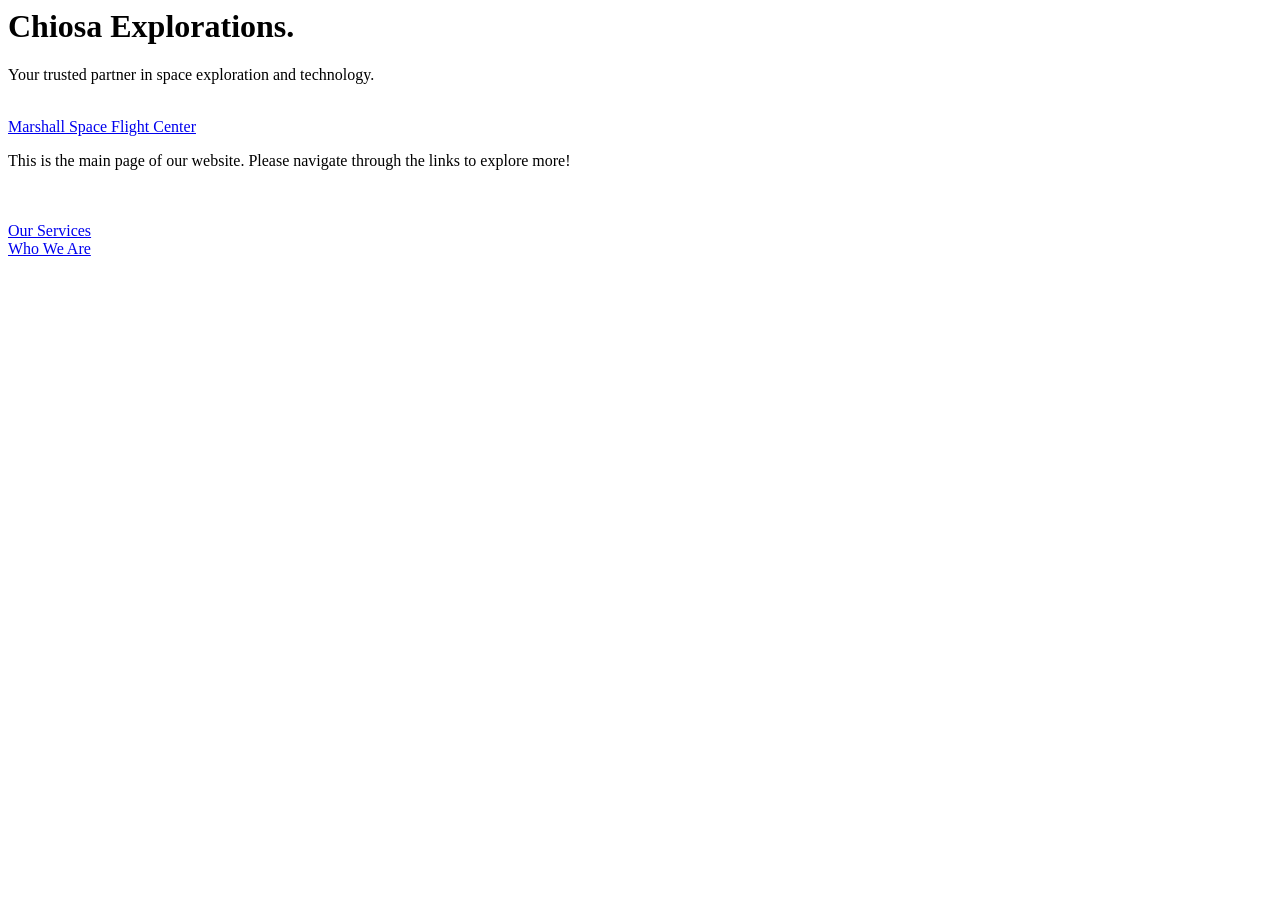
<file: markup_lenguages_and_information_management_systems/unit_2/firstMultiPage/index.html>
<html lang= "en">
<head>
    <meta charset="UTF-8">
    <meta name="viewport" content="width=device-width, initial-scale=1.0">
    <title> Main Page </title>
</head>
<body>

    <h1>Chiosa Explorations.</h1>
    <p> Your trusted partner in space exploration and technology. </p>
    <br>
    <A href="https://www.nasa.gov/marshall/marshall-space-flight-center-history/"> Marshall Space Flight Center </A>
    <br>
    <p> This is the main page of our website. Please navigate through the links to explore more! </p>
    <br><br>
    <a href="ourServices.html"> Our Services </a>
    <br>
    <a href="whoWeAre.html"> Who We Are </a>
</html>
</file>
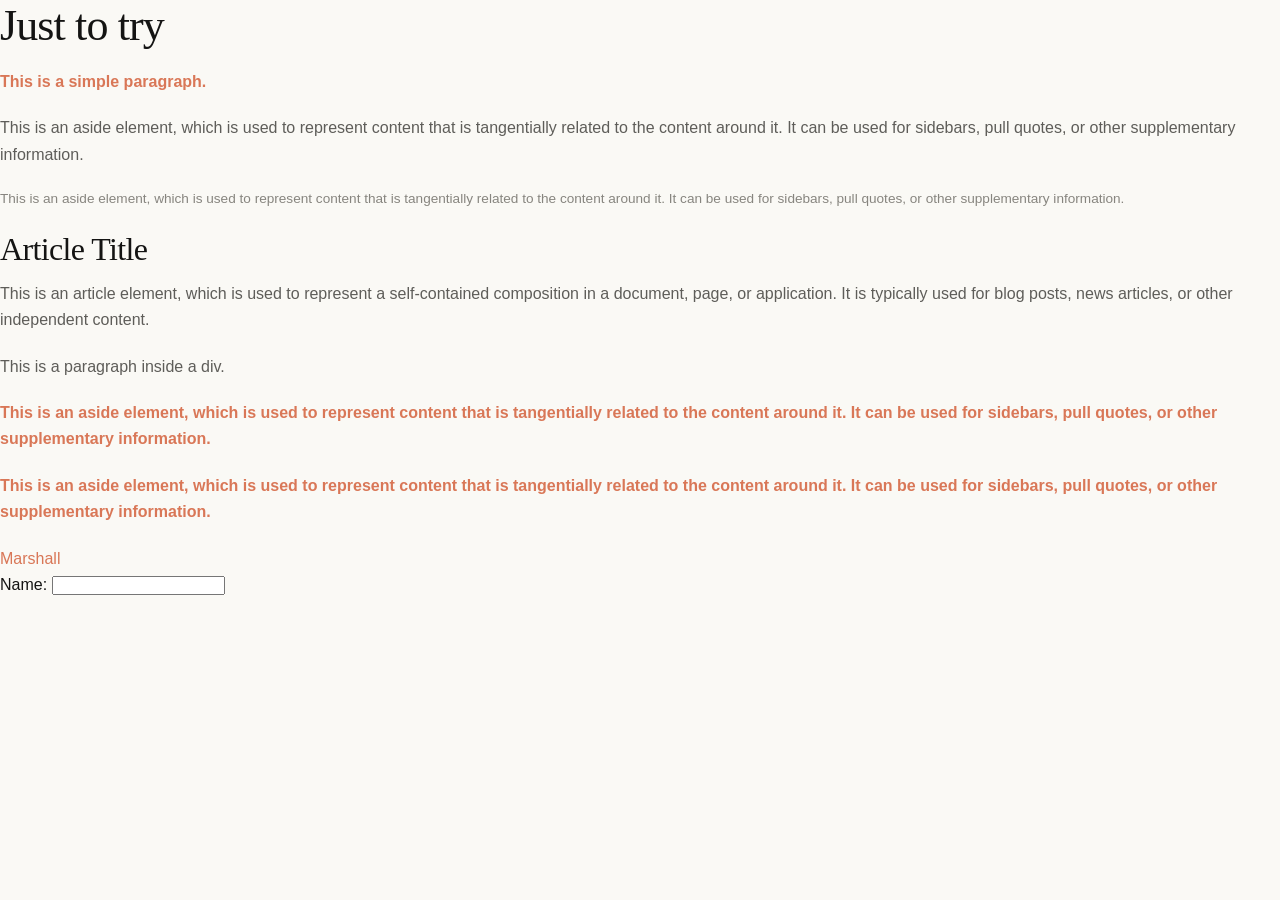
<file: markup_lenguages_and_information_management_systems/unit_2/StylesheetCSS/index.html>
<!DOCTYPE html>
<html lang="en">

<head>
    <meta charset="UTF-8">
    <meta name="viewport" content="width=device-width, initial-scale=1.0">
    <title>Just to try</title>
    <link rel="stylesheet" href="styles.css">
</head>

<body>

    <h1>Just to try</h1>

    <p class="important">This is a simple paragraph.</p>
    <!-- The class attribute is used to apply a specific CSS class to an HTML element. In this case, it applies the "important" class, which is defined in the styles.css file. This way, we can have alements that "dissobey" the predefined rules, in this case, specific to <p> elements -->

    <!-- In the styles.css file, if we want the "important" class to only be applied to certain elements, instead of every element with the "important" class, we need to put "p.important", if we want to target only <p> elements with the "important" class-->

    <aside>
        <p>This is an aside element, which is used to represent content that is tangentially related to the content
            around it. It can be used for sidebars, pull quotes, or other supplementary information.</p>
    </aside>

    <aside>
        <p id="supplementary-info">This is an aside element, which is used to represent content that is tangentially
            related to the content around it. It can be used for sidebars, pull quotes, or other supplementary
            information.</p>
    </aside>

    <!-- The id attribute is used to assign a unique identifier to an HTML element. In this case, it assigns the id "supplementary-info" to the <p> element. This allows us to target this specific element in our CSS or JavaScript code. Class attribute can be used multiple times during the page, with ID attributes, each element can have only one ID as It is not recommended nor advised by google-->

    <article>
        <h2>Article Title</h2>
        <!-- If we want to target only the <h2> element within the <article> element, we would use "article h2" in our CSS file. -->
        <p>This is an article element, which is used to represent a self-contained composition in a document, page, or
            application. It is typically used for blog posts, news articles, or other independent content.</p>
        <!-- If we wan to target the direct son of the article, we use "article > p" -->
        <div>
            <p>This is a paragraph inside a div.</p>
        </div>
    </article>

    <aside>
        <p class="very_important">This is an aside element, which is used to represent content that is tangentially
            related to the content around it. It can be used for sidebars, pull quotes, or other supplementary
            information.</p>
    </aside>

    <aside>
        <p class="important" class="very_important">This is an aside element, which is used to represent content that is
            tangentially
            related to the content around it. It can be used for sidebars, pull quotes, or other supplementary
            information.</p>
    </aside>

    <a href="https://www.nasa.gov/marshall/marshall-space-flight-center-history/"> Marshall </a>

    <form>
        <label for="name">Name:</label>
        <input type="text" id="name" name="name">
    </form>

</body>

</html>
</file>
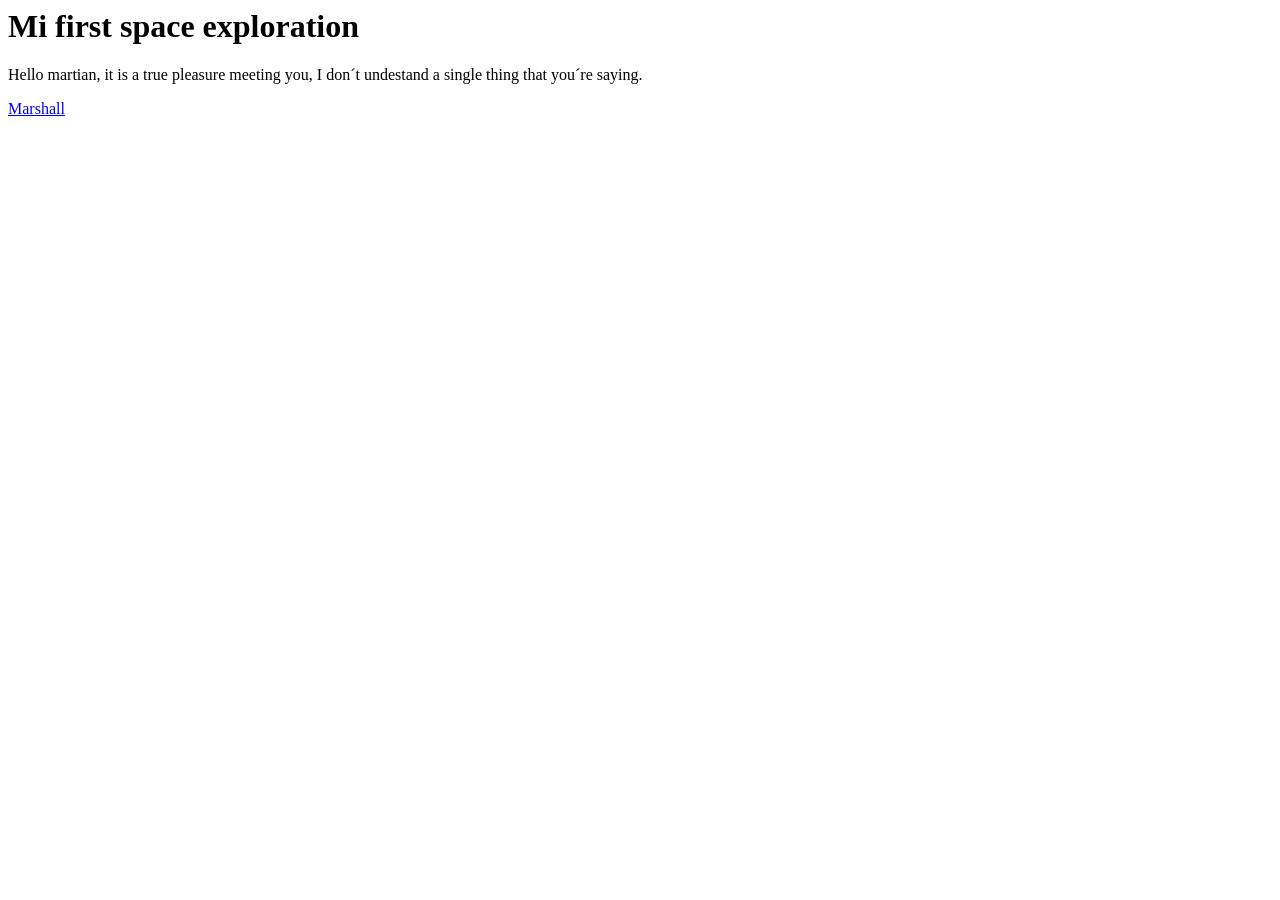
<file: markup_lenguages_and_information_management_systems/unit_2/exampleSimplePage.html>
<html lang= "en">
<head>
    <meta charset="UTF-8">
    <meta name="viewport" content="width=device-width, initial-scale=1.0">
    <title> Mi first planetary exploration </title>
</head>
<body>
    <h1>Mi first space exploration</h1>
    <p>Hello martian, it is a true pleasure meeting you, I don´t undestand a single thing that you´re saying.</p>
    <a href= "https://www.nasa.gov/marshall/marshall-space-flight-center-history/"> Marshall </a>
</body>
</html>
</file>
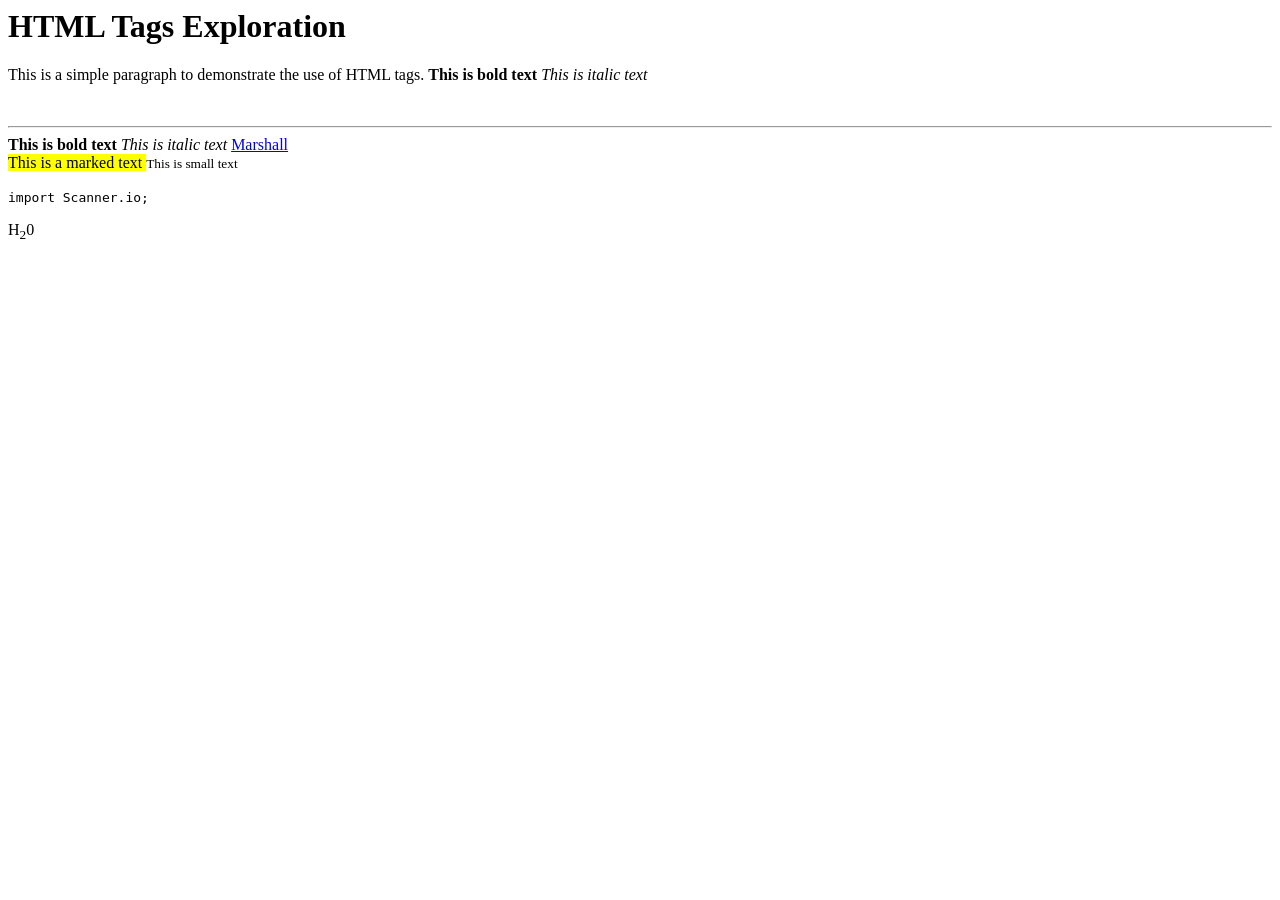
<file: markup_lenguages_and_information_management_systems/unit_2/exploringTags.html>
<html lang= "en">
<head>
    <meta charset="UTF-8">
    <meta name="viewport" content="width=device-width, initial-scale=1.0">
    <title> HTML Tags Exploration </title>
</head>
<body>
    <h1>HTML Tags Exploration</h1>
    <p>This is a simple paragraph to demonstrate the use of HTML tags. <strong> This is bold text </strong> <em> This is italic text </em> </p> <!-- This is a block tag -->
    <br> <!-- This is a line break tag, we can even use two in a row -->
    <hr> <!-- This is a horizontal rule tag -->
    <strong> This is bold text </strong>
    <em> This is italic text </em>
    <a href= "https://www.nasa.gov/marshall/marshall-space-flight-center-history/"> Marshall </a>  <!-- These last 3 tags are not block tags, that´s why they don´t start on a new line -->
    <br>
    <mark> This is a marked text </mark>
    <small> This is small text </small>
    <br> <br>
    <code>
        import Scanner.io;

    </code> <!-- This is a code tag, to be used for displaying code snippets -->
    <br>
    <p>H<sub>2</sub>0</p>

</body>
</html>
</file>
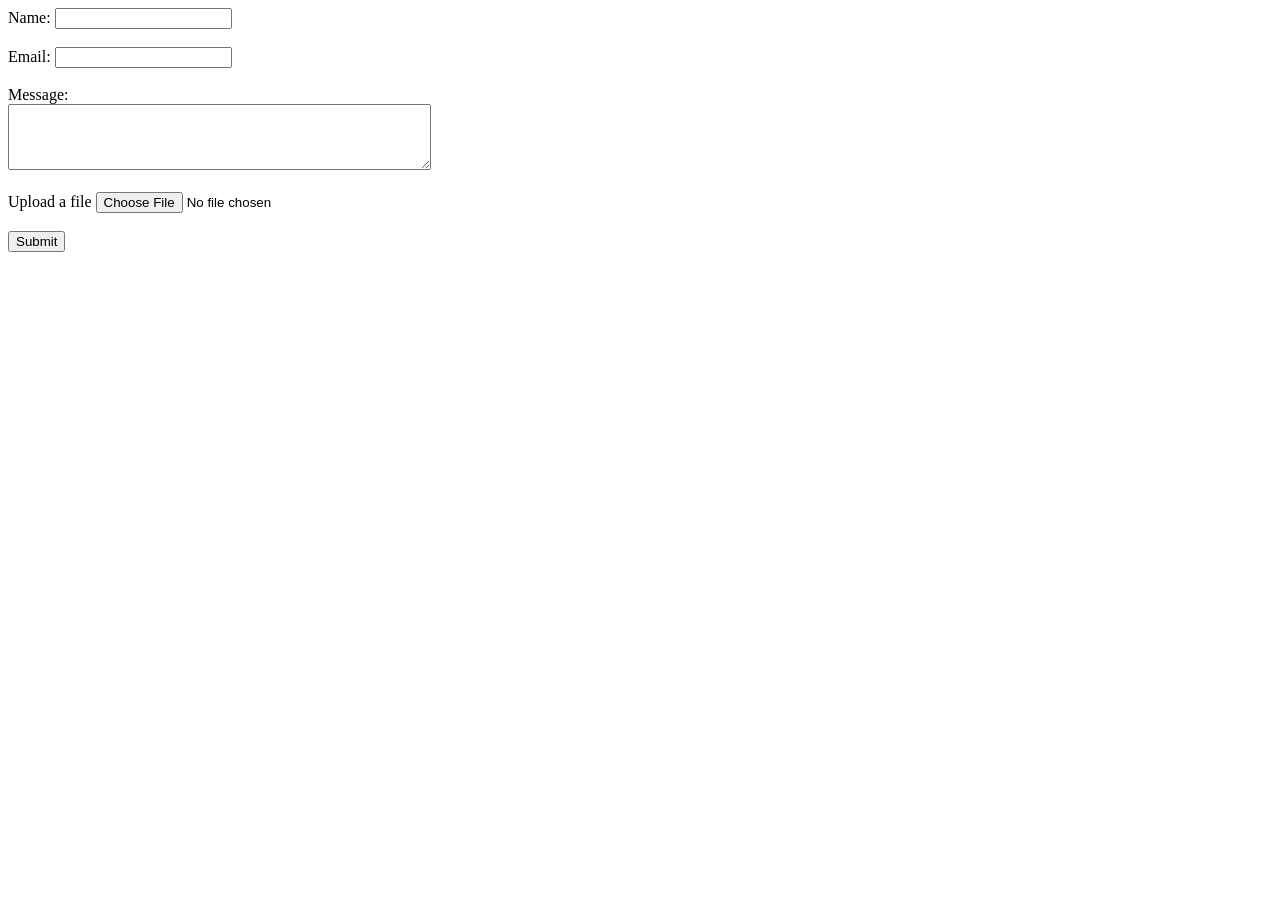
<file: markup_lenguages_and_information_management_systems/unit_2/formm.html>
<!DOCTYPE html>
<html lang="en">
<head>
    <meta charset="UTF-8">
    <meta name="viewport" content="width=device-width, initial-scale=1.0">
    <title>Form Example</title>
</head>
<body>
    <form action="submit_form.php" method="post" enctype="multipart/form-data"> <!-- The enctype attribute specifies how the form data should be encoded when submitting it to the server, it is necessary when uploading files -->
        <label for="name">Name:</label>
        <input type="text" id="name" name="name" required><br><br>

        <label for="email">Email:</label>
        <input type="email" id="email" name="email" required><br><br>

        <label for="message">Message:</label><br>
        <textarea id="message" name="message" rows="4" cols="50" required></textarea><br><br>

        <label for = "file"> Upload a file </label>
        <input type = "file" name = "file" id = "file"><br><br>

        <input type="submit" value="Submit">
    </form>
</body>
</html>
</file>
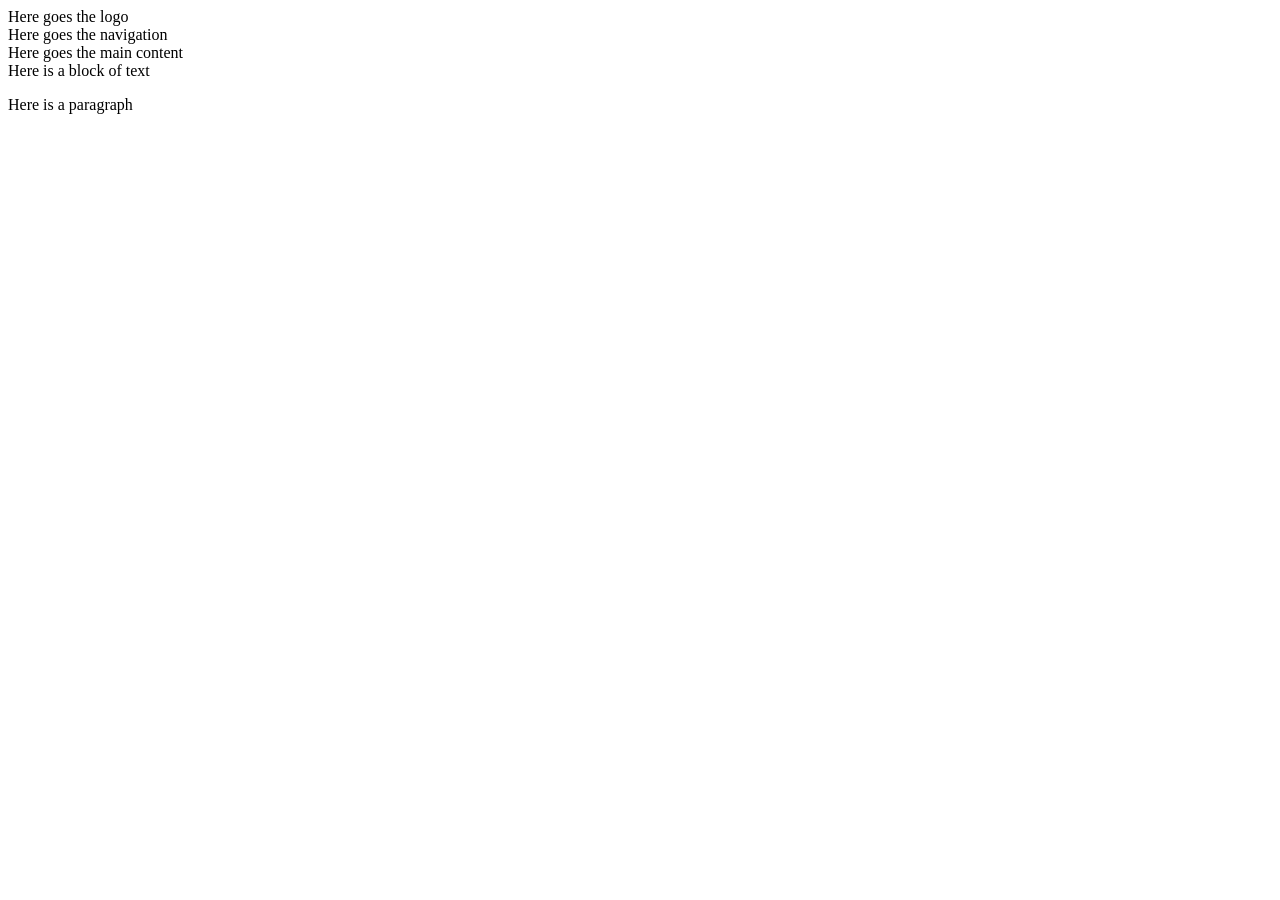
<file: markup_lenguages_and_information_management_systems/unit_2/layers.html>
<html lang= "en">
<head>
    <meta charset="UTF-8">
    <meta name="viewport" content="width=device-width, initial-scale=1.0">
    <title> Layers </title>
</head>
<body>
    <div>
        <div>Here goes the logo</div>
        <div>Here goes the navigation</div>
        <div>Here goes the main content</div>
    </div>

    <span>Here is a block of text</span>
    <p> Here is a paragraph </p>
</body>
</html>
</file>
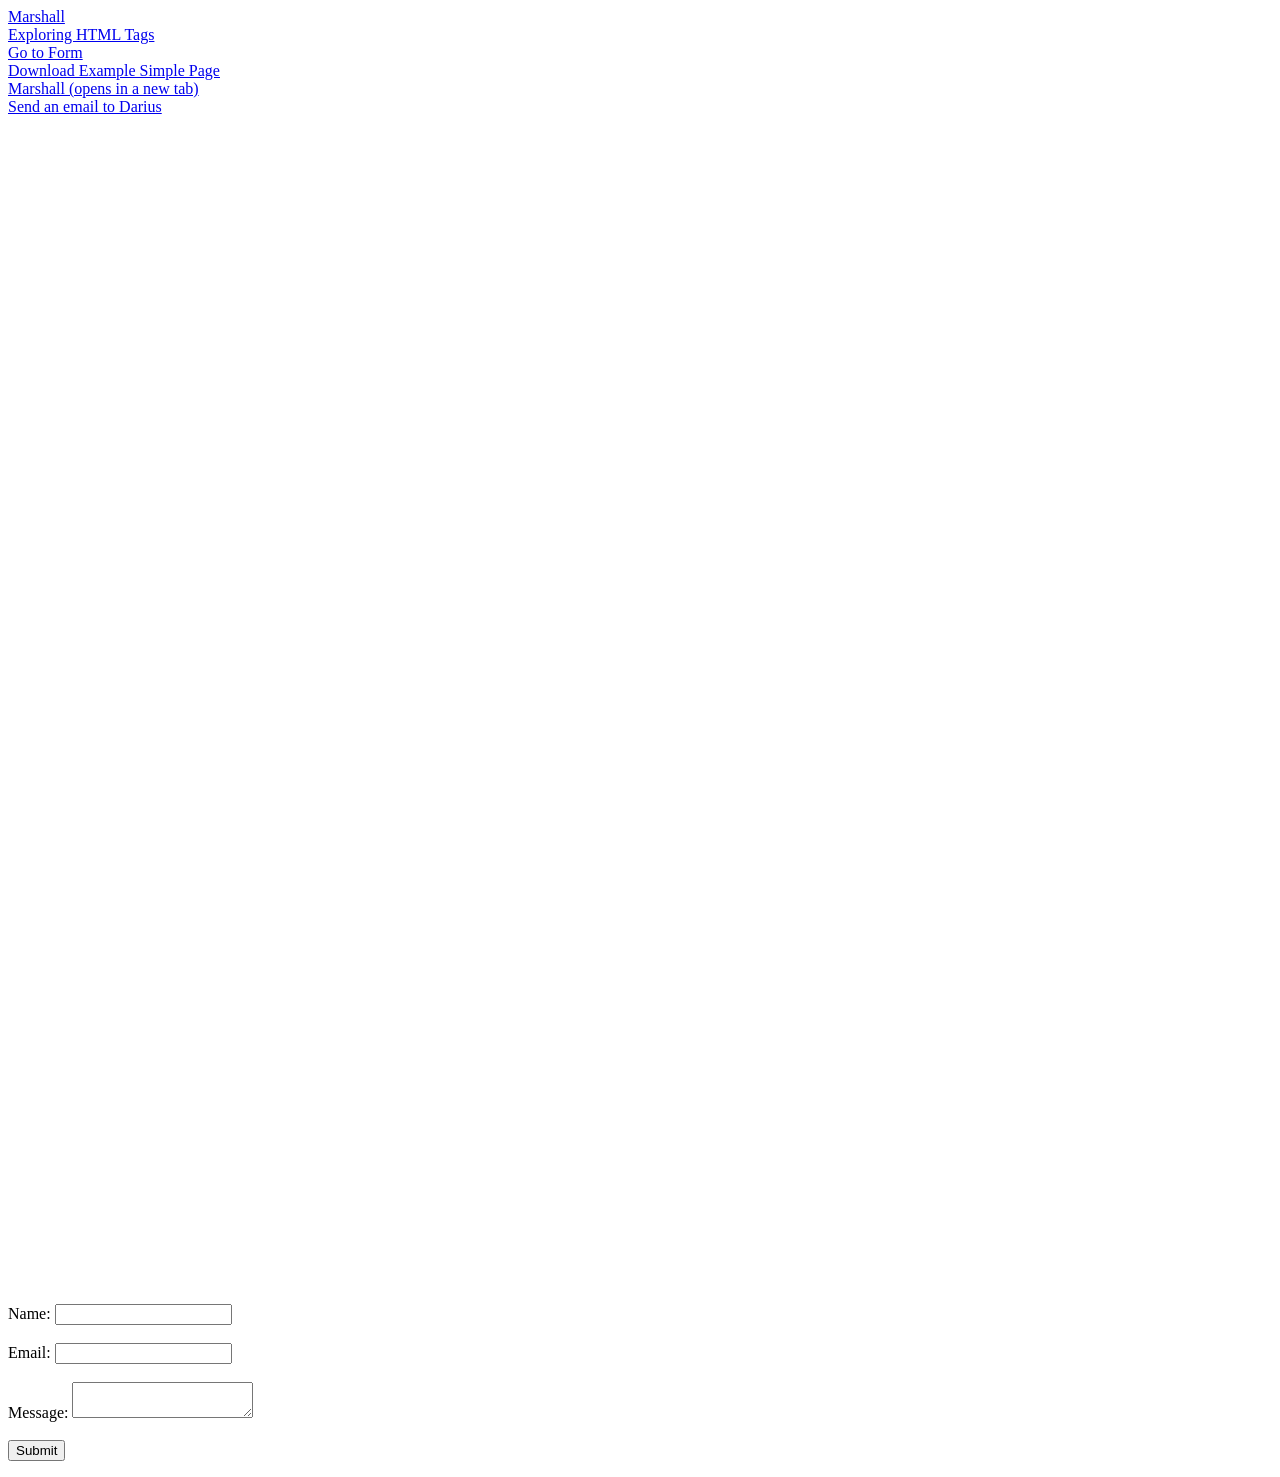
<file: markup_lenguages_and_information_management_systems/unit_2/links.html>
<html lang= "en">
<head>
    <meta charset="UTF-8">
    <meta name="viewport" content="width=device-width, initial-scale=1.0">
    <title> Layers </title>
</head>
<body>
    <a href= "https://www.nasa.gov/marshall/marshall-space-flight-center-history/"> Marshall </a>
    <br>
    <a href="exploringTags.html"> Exploring HTML Tags </a>
    <br>
    <a href="#form">Go to Form</a>
    <br>
    <a href="exampleSimplePage.html" download> Download Example Simple Page </a>
    <br>
    <a href="https://www.nasa.gov/marshall/marshall-space-flight-center-history/" target="_blank" rel="noopener noreferrer"> Marshall (opens in a new tab) </a>
    <br>
    <a href= "mailto:dcc0003@alu.utamed.es"> Send an email to Darius </a>

    <br><br><br><br><br><br><br><br><br><br><br><br><br><br><br><br><br><br><br><br><br><br><br><br><br><br><br><br><br><br><br><br><br><br><br><br><br><br><br><br><br><br><br><br><br><br><br><br><br><br><br><br><br><br><br><br><br><br><br><br><br><br><br><br><br><br><br>

    <form id="form">
        <label  for="name"> Name: </label>
        <input type="text" id="name" name="name">
        <br><br>
        <label  for="email"> Email: </label>
        <input type="email" id="email" name="email">
        <br><br>
        <label  for="message"> Message: </label>
        <textarea id="message" name="message"></textarea>
        <br><br>
        <input type="submit" value="Submit">
    </form>
</body>
</html>
</file>
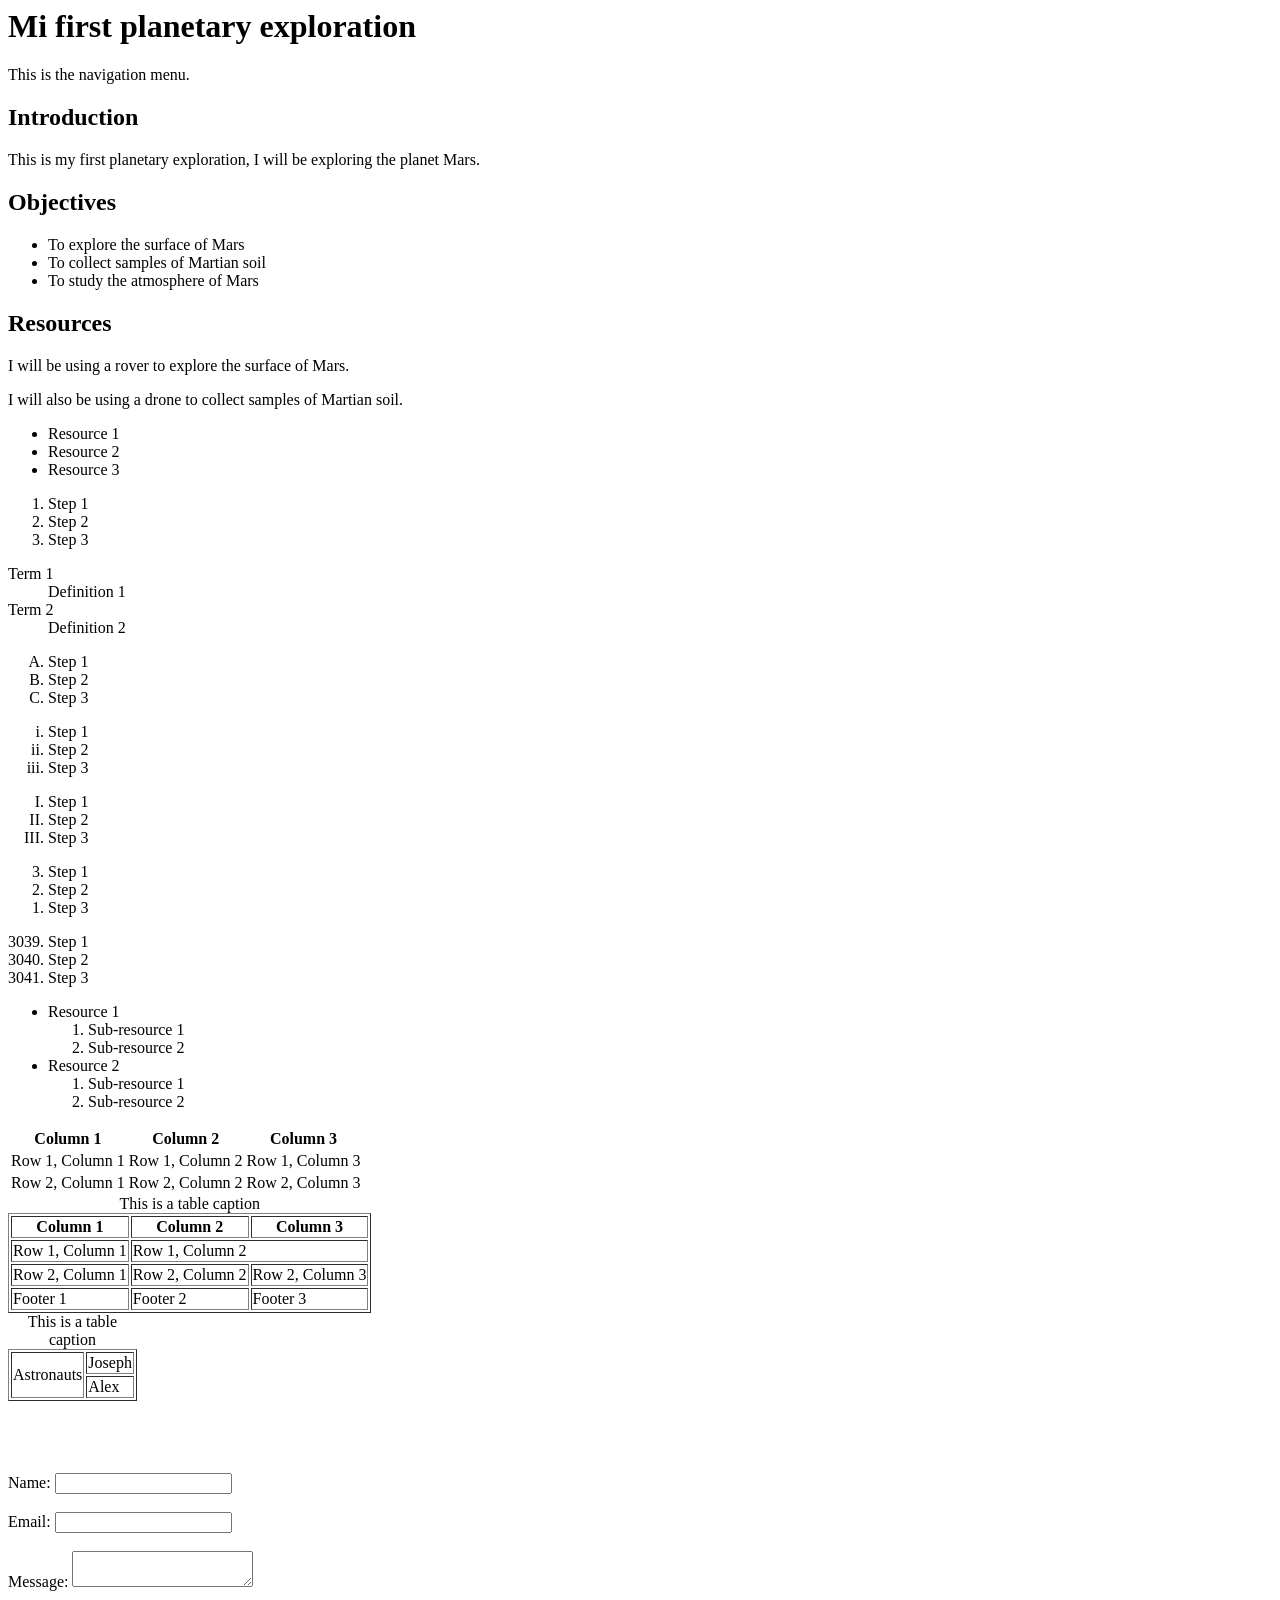
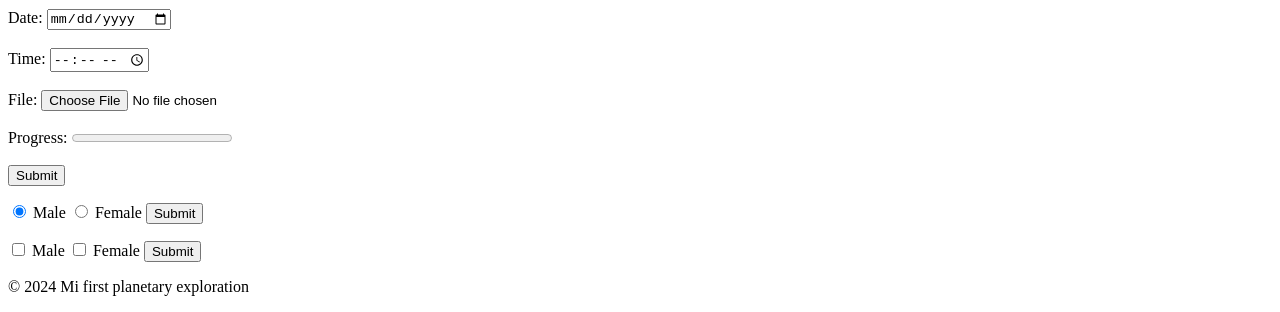
<file: markup_lenguages_and_information_management_systems/unit_2/more.html>
<!-- Now, using HTML5, instead of using <div> elements, we can use semantic elements like <header>, <main>, <section>, <article>, and <aside>. -->

<html lang= "en">
<head>
    <meta charset="UTF-8">
    <meta name="viewport" content="width=device-width, initial-scale=1.0">
    <title> Mi first planetary exploration </title>
</head>
<body>

    <header>
      <h1> Mi first planetary exploration </h1>
    </header>

    <nav>
        This is the navigation menu.
    </nav>

    <main>

      <section>
        <h2> Introduction </h2>
        <article> This is my first planetary exploration, I will be exploring the planet Mars. </article>
      </section>

      <section>
        <h2> Objectives </h2>
        <ul>
          <li> To explore the surface of Mars </li>
          <li> To collect samples of Martian soil </li>
          <li> To study the atmosphere of Mars </li>
        </ul>
      </section>
      
      <aside>
        <h2> Resources </h2>
        <p> I will be using a rover to explore the surface of Mars. </p>
        <p> I will also be using a drone to collect samples of Martian soil. </p>
      </aside>


        <!-- This is an unordered list -->

        <ul>
        <li> Resource 1 </li>
        <li> Resource 2 </li>
        <li> Resource 3 </li>
        </ul>

        <!-- This is an ordered list -->

        <ol>
        <li> Step 1 </li>
        <li> Step 2 </li>
        <li> Step 3 </li>
        </ol>

        <!-- This is a definition list -->

        <dl>
        <dt> Term 1 </dt>
        <dd> Definition 1 </dd>
        <dt> Term 2 </dt>
        <dd> Definition 2 </dd>
        </dl>

        <!-- You can also play with different list types and attributes -->

        <ol type="A">
        <li> Step 1 </li>
        <li> Step 2 </li>
        <li> Step 3 </li>
        </ol>
        
        <ol type="i">
        <li> Step 1 </li>
        <li> Step 2 </li>
        <li> Step 3 </li>
        </ol>

        <ol type="I">
        <li> Step 1 </li>
        <li> Step 2 </li>
        <li> Step 3 </li>
        </ol>

        <ol reversed>
        <li> Step 1 </li>
        <li> Step 2 </li>
        <li> Step 3 </li>
        </ol>

        <ol start="3039">
        <li> Step 1 </li>
        <li> Step 2 </li>
        <li> Step 3 </li>
        </ol>

        <ul>
            <li> Resource 1
                <ol>
                    <li> Sub-resource 1 </li>
                    <li> Sub-resource 2 </li>
                </ol>
            </li>

            <li> Resource 2 
                <ol>
                    <li> Sub-resource 1 </li>
                    <li> Sub-resource 2 </li>
                </ol>
            </li>
        </ul>

        <!-- This are different types of table-->

        <table>
            <tr>
                <th> Column 1 </th>
                <th> Column 2 </th>
                <th> Column 3 </th>
            </tr>

            <tr>
                <td> Row 1, Column 1 </td>
                <td> Row 1, Column 2 </td>
                <td> Row 1, Column 3 </td>
            </tr>

            <tr>
                <td> Row 2, Column 1 </td>
                <td> Row 2, Column 2 </td>
                <td> Row 2, Column 3 </td>
            </tr>

        </table>

        <table border="1">

            <caption> This is a table caption </caption>

            <thead>
                <tr>
                    <th> Column 1 </th>
                    <th> Column 2 </th>
                    <th> Column 3 </th>
                </tr>
            </thead>

            <tbody>
                <tr>
                    <td> Row 1, Column 1 </td>
                    <td colspan="2"> Row 1, Column 2 </td>
                </tr>

                <tr>
                    <td> Row 2, Column 1 </td>
                    <td> Row 2, Column 2 </td>
                    <td> Row 2, Column 3 </td>
                </tr>
            </tbody>

            <tfoot>
                <tr>
                    <td> Footer 1 </td>
                    <td> Footer 2 </td>
                    <td> Footer 3 </td>
                </tr>
            </tfoot>

        </table>

        <table border="1">

            <caption> This is a table caption </caption>

                <tr>
                    <td rowspan="2"> Astronauts </td>
                    <td> Joseph </td>
                </tr>

                <tr>
                    <td> Alex </td>
                </tr>

            </tbody>

        </table>

    <br><br><br><br>

        <form action="/register" method="post">

            <label for="name"> Name: </label>
            <input type="text" id="name" name="name" required>

            <br><br>

            <label for="email"> Email: </label>
            <input type="email" id="email" name="email" required>

            <br><br>

            <label for="message"> Message: </label>
            <textarea id="message" name="message" required></textarea>

            <br><br>

            <label for="date"> Date: </label>
            <input type="date" id="date" name="date" required>

            <br><br>

            <label for="time"> Time: </label>
            <input type="time" id="time" name="time" required>

            <br><br>

            <label for="file"> File: </label>
            <input type="file" id="file" name="file" required> 

            <br><br>

            <label for="progress"> Progress: </label>
            <progress id="progress" name="progress" value="0" max="100"></progress>

            <br><br>

            <input type="submit" value="Submit">

        </form>

        <form action="/register" method="post">

            <label>
                <input type="radio" name="gender" value="male" checked required> Male
            </label>

            <label>
                <input type="radio" name="gender" value="female" required> Female
            </label>

            <input type="submit" value="Submit">

        </form>

        </form>

            <label>
                <input type="checkbox" name="gender" value="male" required> Male
            </label>

            <label>
                <input type="checkbox" name="gender" value="female" required> Female
            </label>

            <input type="submit" value="Submit">

        </form>

    </main>


<footer>
    <p> &copy; 2024 Mi first planetary exploration </p>
</footer>

</body>

</html>
</file>
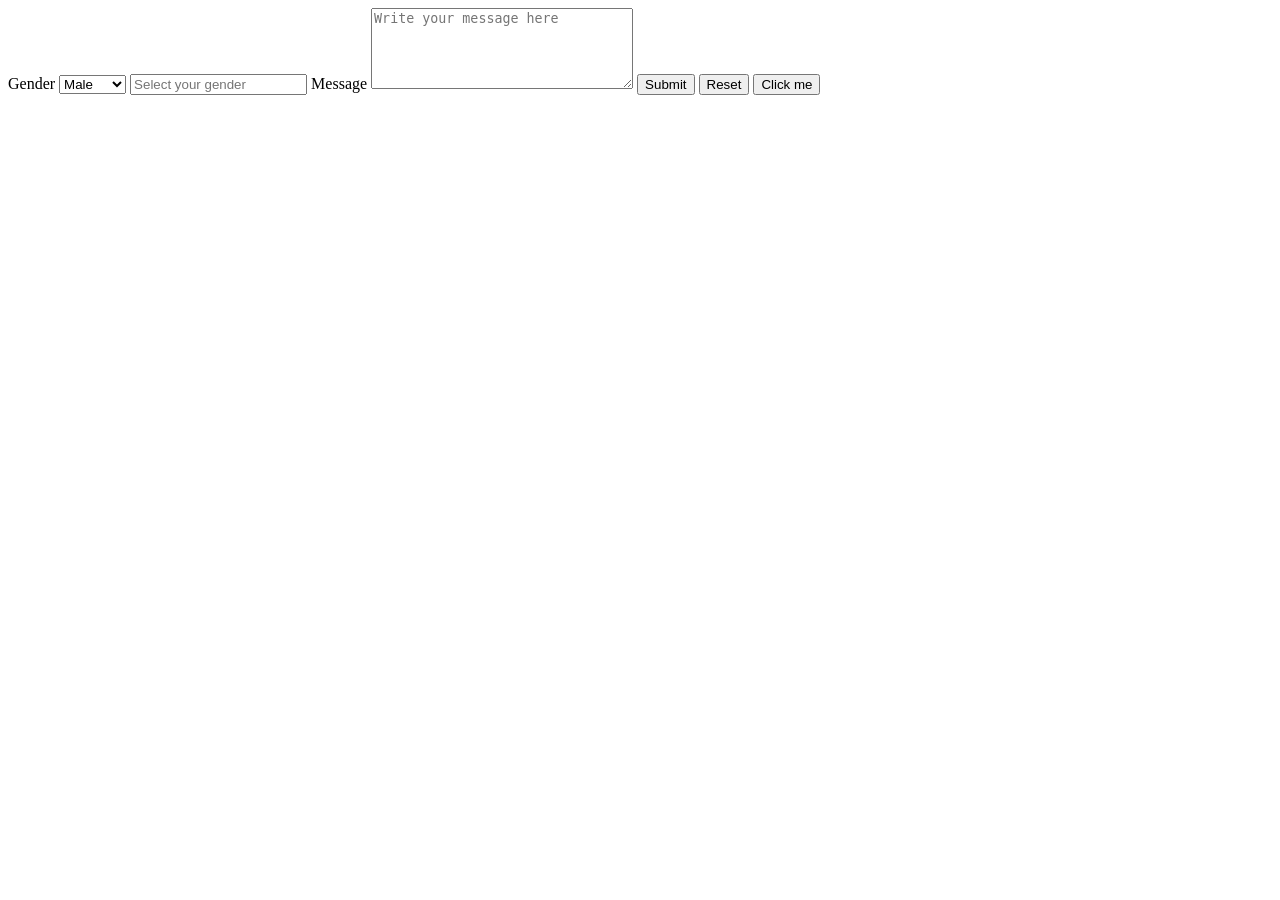
<file: markup_lenguages_and_information_management_systems/unit_2/moreForms.html>
<html lang= "en">
<head>
    <meta charset="UTF-8">
    <meta name="viewport" content="width=device-width, initial-scale=1.0">
    <title> More forms </title>
</head>
<body>
<form>
    <label for = "Gender"> Gender </label>
        <select id ="Gender" name = "Gender">
            <option value = "male"> Male </option>
            <option value = "female"> Female </option>
        </select>

    <input list = "Genderr" name = "Gender" placeholder = "Select your gender">
        <datalist id ="Genderr">
            <option value = "male"> Male </option>
            <option value = "female"> Female </option>
        </datalist>

    <label for = "Message" type = "textarea"> Message </label>
        <textarea id = "Message" name = "Message" rows = "5" cols = "30" placeholder = "Write your message here"></textarea>

    <button type = "submit"> Submit </button>
    <button type = "reset"> Reset </button>
    <button type = "button" onclick = "alert('You clicked the button')"> Click me </button>


</form>
</body> 
</html>
</file>
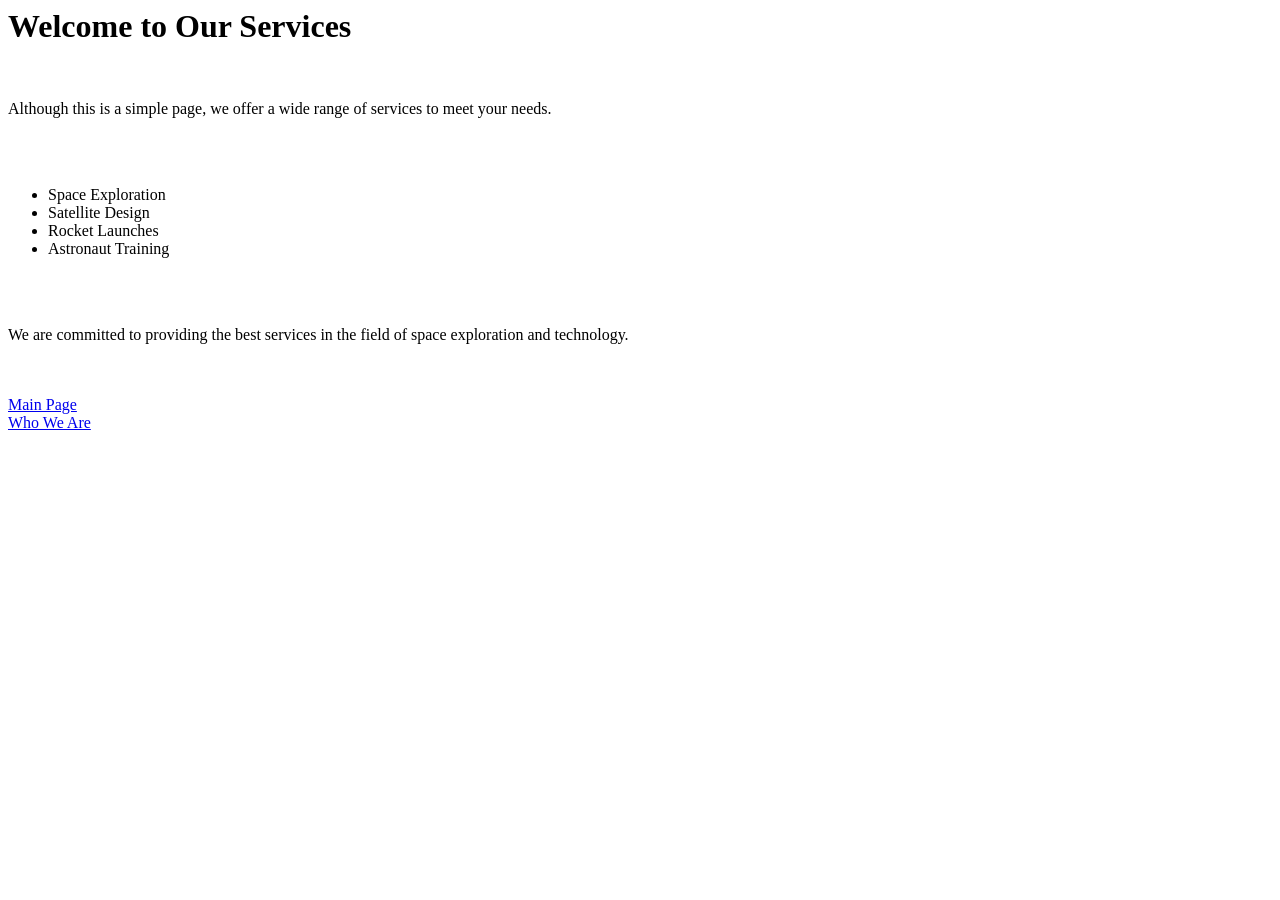
<file: markup_lenguages_and_information_management_systems/unit_2/firstMultiPage/ourServices.html>
<html lang= "en">
<head>
    <meta charset="UTF-8">
    <meta name="viewport" content="width=device-width, initial-scale=1.0">
    <title> Our Services </title>
</head>
<body>

    <h1> Welcome to Our Services </h1>
    <br>
    <p> Although this is a simple page, we offer a wide range of services to meet your needs. </p>
    <br><br>
    <ul>
    <li> Space Exploration </li>
    <li> Satellite Design </li>
    <li> Rocket Launches </li>
    <li> Astronaut Training </li>
    </ul>
    <br><br>
    <p> We are committed to providing the best services in the field of space exploration and technology. </p>
    <br><br>
    <a href="index.html"> Main Page </a>
    <br>
    <a href="whoWeAre.html"> Who We Are </a>
</html>
</file>
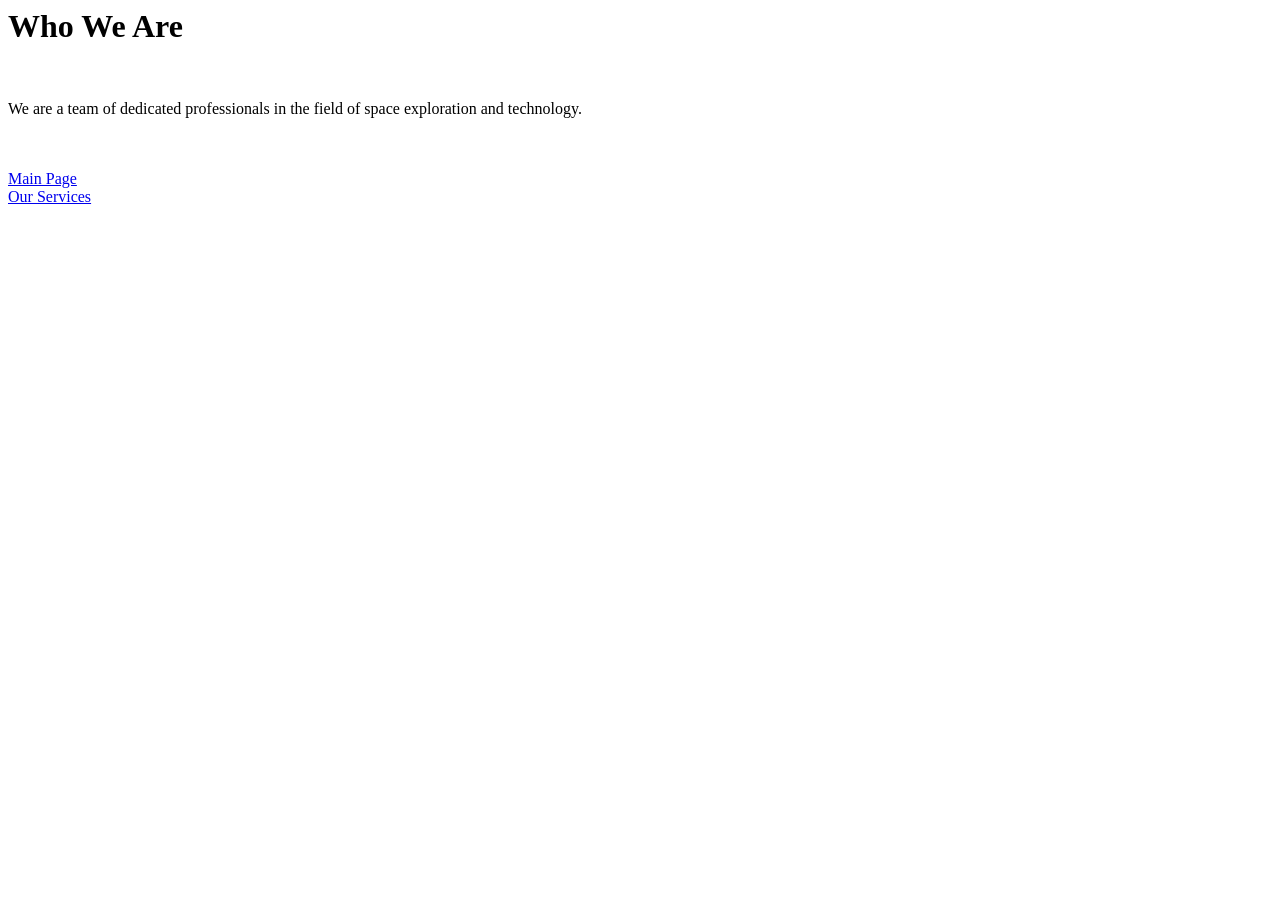
<file: markup_lenguages_and_information_management_systems/unit_2/firstMultiPage/whoWeAre.html>
<html lang= "en">
<head>
    <meta charset="UTF-8">
    <meta name="viewport" content="width=device-width, initial-scale=1.0">
    <title> Who We Are </title>
</head>
<body>

    <h1> Who We Are </h1>
    <br>
    <p> We are a team of dedicated professionals in the field of space exploration and technology. </p>
    <br><br>
    <a href="index.html"> Main Page </a>
    <br>
    <a href="ourServices.html"> Our Services </a>
</html>
</file>
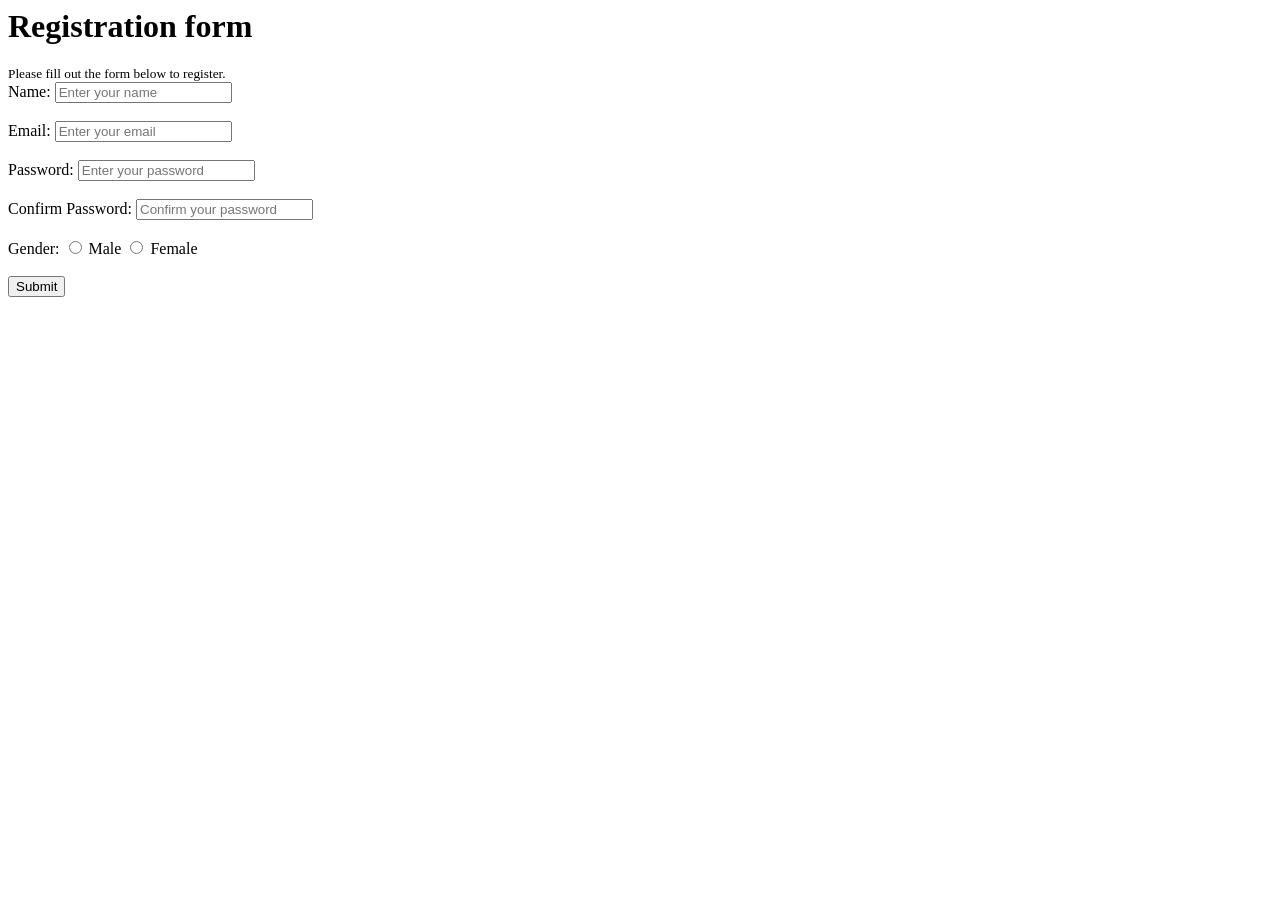
<file: markup_lenguages_and_information_management_systems/unit_2/formm/form.html>
<html lang= "en">
<head>
    <meta charset="UTF-8">
    <meta name="viewport" content="width=device-width, initial-scale=1.0">
    <title> Registration form </title>
</head>
<body>

    <h1> Registration form </h1>

    <sub> Please fill out the form below to register. </sub>

    <form action="/register" method="post">

        <label for="name"> Name: </label>
        <input type="text" id="name" name="name" required placeholder="Enter your name">

        <br><br>

        <label for="email"> Email: </label>
        <input type="email" id="email" name="email" required placeholder="Enter your email">

        <br><br>

        <label for="password"> Password: </label>
        <input type="password" id="password" name="password" required placeholder="Enter your password">

        <br><br>

        <label for="confirm_password"> Confirm Password: </label>
        <input type="password" id="confirm_password" name="confirm_password" required placeholder="Confirm your password">

        <br><br>

        <label for="gender"> Gender: </label>
        <input type="radio" id="male" name="gender" value="male" required>
        <label for="male"> Male </label>
        <input type="radio" id="female" name="gender" value="female" required>
        <label for="female"> Female </label>

        <br><br>

        <input type="submit" value="Submit">

    </form>

</body>
</html>
</file>
<file: markup_lenguages_and_information_management_systems/unit_2/StylesheetCSS/styles.css>
/* ==========================================================================
   Anthropic / Claude Design System Stylesheet
   Editorial, warm, minimalist aesthetic optimized for readability
   ========================================================================== */

:root {
  /* --- Color Palette (Light Mode - Warm Parchment) --- */
  --bg-primary: #FAF9F5;       /* Soft cream/paper main background */
  --bg-secondary: #F0EEE6;     /* Cards, sidebars, and elevated containers */
  --bg-tertiary: #E5E2D9;      /* Hover states for neutral elements and soft borders */
  
  --text-primary: #141413;     /* Deep charcoal ink (softer on the eyes than #000) */
  --text-secondary: #5E5D59;   /* Subtitles, metadata, and supporting copy */
  --text-muted: #87857F;       /* Placeholders and disabled text */

  /* --- Brand Accents --- */
  --accent-terracotta: #D97757;       /* Signature Anthropic terracotta orange */
  --accent-terracotta-hover: #C26344; /* Accent hover state */
  --accent-soft: rgba(217, 119, 87, 0.12); /* Subtle tint for badges or selections */

  /* --- Borders & Dividers --- */
  --border-light: #E2DFD7;
  --border-medium: #CFCBC0;

  /* --- Typography --- */
  --font-serif: 'Georgia', 'Times New Roman', serif; /* Editorial headings */
  --font-sans: -apple-system, BlinkMacSystemFont, 'Segoe UI', Roboto, Inter, sans-serif; /* UI & body */
  --font-mono: 'SFMono-Regular', Consolas, 'Liberation Mono', Menlo, monospace; /* Code */

  /* --- Spacing & Border Radius --- */
  --radius-sm: 6px;
  --radius-md: 12px;
  --radius-lg: 18px;
  --radius-pill: 9999px;

  /* --- Subtle Shadows --- */
  --shadow-sm: 0 1px 2px rgba(20, 20, 19, 0.04);
  --shadow-md: 0 4px 12px rgba(20, 20, 19, 0.06);
}

/* ==========================================================================
   Dark Mode (Optional: add class="dark" to <body> or <html>)
   ========================================================================== */
.dark {
  --bg-primary: #191918;
  --bg-secondary: #222220;
  --bg-tertiary: #2C2C2A;
  
  --text-primary: #F4F3EE;
  --text-secondary: #A8A69E;
  --text-muted: #73716B;

  --border-light: #2E2E2B;
  --border-medium: #3E3E3A;
}

/* ==========================================================================
   Reset & Base Styles
   ========================================================================== */
*, *::before, *::after {
  box-sizing: border-box;
  margin: 0;
  padding: 0;
}

body {
  background-color: var(--bg-primary);
  color: var(--text-primary);
  font-family: var(--font-sans);
  font-size: 16px;
  line-height: 1.65;
  -webkit-font-smoothing: antialiased;
  transition: background-color 0.2s ease, color 0.2s ease;
}

/* ==========================================================================
   Editorial Typography
   ========================================================================== */
h1, h2, h3, .font-editorial {
  font-family: var(--font-serif);
  font-weight: 400;
  letter-spacing: -0.02em;
  color: var(--text-primary);
  line-height: 1.2;
}

h1 { font-size: 2.75rem; margin-bottom: 1rem; }
h2 { font-size: 2rem; margin-bottom: 0.75rem; }
h3 { font-size: 1.4rem; margin-bottom: 0.5rem; }

p {
  margin-bottom: 1.25rem;
  color: var(--text-primary);
}

.text-muted {
  color: var(--text-secondary);
}

a {
  color: var(--accent-terracotta);
  text-decoration: none;
  border-bottom: 1px solid transparent;
  transition: border-color 0.15s ease;
}

a:hover {
  border-bottom-color: var(--accent-terracotta);
}

/* ==========================================================================
   Containers & Layout
   ========================================================================== */
.container {
  max-width: 820px; /* Optimal editorial reading width */
  margin: 0 auto;
  padding: 2rem 1.5rem;
}

.container-wide {
  max-width: 1140px;
  margin: 0 auto;
  padding: 2rem 1.5rem;
}

/* ==========================================================================
   Components: Cards
   ========================================================================== */
.card {
  background-color: var(--bg-secondary);
  border: 1px solid var(--border-light);
  border-radius: var(--radius-md);
  padding: 1.5rem;
  box-shadow: var(--shadow-sm);
  transition: border-color 0.2s ease, transform 0.2s ease;
}

.card:hover {
  border-color: var(--border-medium);
}

/* ==========================================================================
   Components: Buttons
   ========================================================================== */
.btn {
  display: inline-flex;
  align-items: center;
  justify-content: center;
  gap: 0.5rem;
  font-family: var(--font-sans);
  font-size: 0.95rem;
  font-weight: 500;
  padding: 0.6rem 1.2rem;
  border-radius: var(--radius-sm);
  border: 1px solid transparent;
  cursor: pointer;
  transition: all 0.15s ease;
}

/* Primary Button (Anthropic Terracotta) */
.btn-primary {
  background-color: var(--accent-terracotta);
  color: #FFFFFF;
}

.btn-primary:hover {
  background-color: var(--accent-terracotta-hover);
}

/* Secondary Button (Dark Ink) */
.btn-dark {
  background-color: var(--text-primary);
  color: var(--bg-primary);
}

.btn-dark:hover {
  opacity: 0.88;
}

/* Subtle / Outline Button */
.btn-outline {
  background-color: transparent;
  color: var(--text-primary);
  border-color: var(--border-medium);
}

.btn-outline:hover {
  background-color: var(--bg-secondary);
}

/* ==========================================================================
   Components: Inputs & Forms (Claude Prompt Box Style)
   ========================================================================== */
.input, .textarea {
  width: 100%;
  background-color: #FFFFFF;
  color: var(--text-primary);
  border: 1px solid var(--border-medium);
  border-radius: var(--radius-md);
  padding: 0.75rem 1rem;
  font-family: var(--font-sans);
  font-size: 1rem;
  box-shadow: var(--shadow-sm);
  transition: border-color 0.15s ease, box-shadow 0.15s ease;
}

.dark .input, .dark .textarea {
  background-color: var(--bg-secondary);
}

.input:focus, .textarea:focus {
  outline: none;
  border-color: var(--accent-terracotta);
  box-shadow: 0 0 0 3px var(--accent-soft);
}

/* ==========================================================================
   Components: Code Blocks & Badges
   ========================================================================== */
code {
  font-family: var(--font-mono);
  font-size: 0.88em;
  background-color: var(--bg-secondary);
  padding: 0.15rem 0.4rem;
  border-radius: 4px;
  border: 1px solid var(--border-light);
}

pre {
  background-color: var(--bg-secondary);
  border: 1px solid var(--border-light);
  border-radius: var(--radius-md);
  padding: 1rem 1.25rem;
  overflow-x: auto;
  margin-bottom: 1.5rem;
}

pre code {
  background: none;
  border: none;
  padding: 0;
}

.badge {
  display: inline-block;
  font-size: 0.75rem;
  font-weight: 600;
  padding: 0.2rem 0.65rem;
  border-radius: var(--radius-pill);
  background-color: var(--accent-soft);
  color: var(--accent-terracotta);
}

hr {
  border: none;
  border-top: 1px solid var(--border-light);
  margin: 2rem 0;
}

/* ==========================================================================
   My OWN Custom Classes for Emphasis and Supplementary Info
   ========================================================================== */

.important {
  font-weight: 600;
  color: var(--accent-terracotta);
}

#supplementary-info {
  font-size: 0.85rem;
  color: var(--text-muted);
  margin-top: 0.5rem;
}

.very_important {
  font-weight: 700;
  color: var(--accent-terracotta);
}

.important .very_important {
  font-weight: 1200;
  color: var(--accent-terracotta-hover);
}

a:hover {
  color: var(--accent-terracotta-hover);
  text-decoration: underline;
}

input:focus {
  border-color: blue;
  box-shadow: 0 0 0 3px var(--accent-soft);
  color:#C26344
}

button:active {
  background-color: var(--accent-terracotta-hover);
  color: #FFFFFF;
  border-color: var(--accent-terracotta-hover);
}

li:first-child {
  margin-top: 0.5rem;
}

li:last-child {
  margin-bottom: 0.5rem;
}

p:not(.important):not(.very_important) {
  color: var(--text-secondary);
}
</file>
